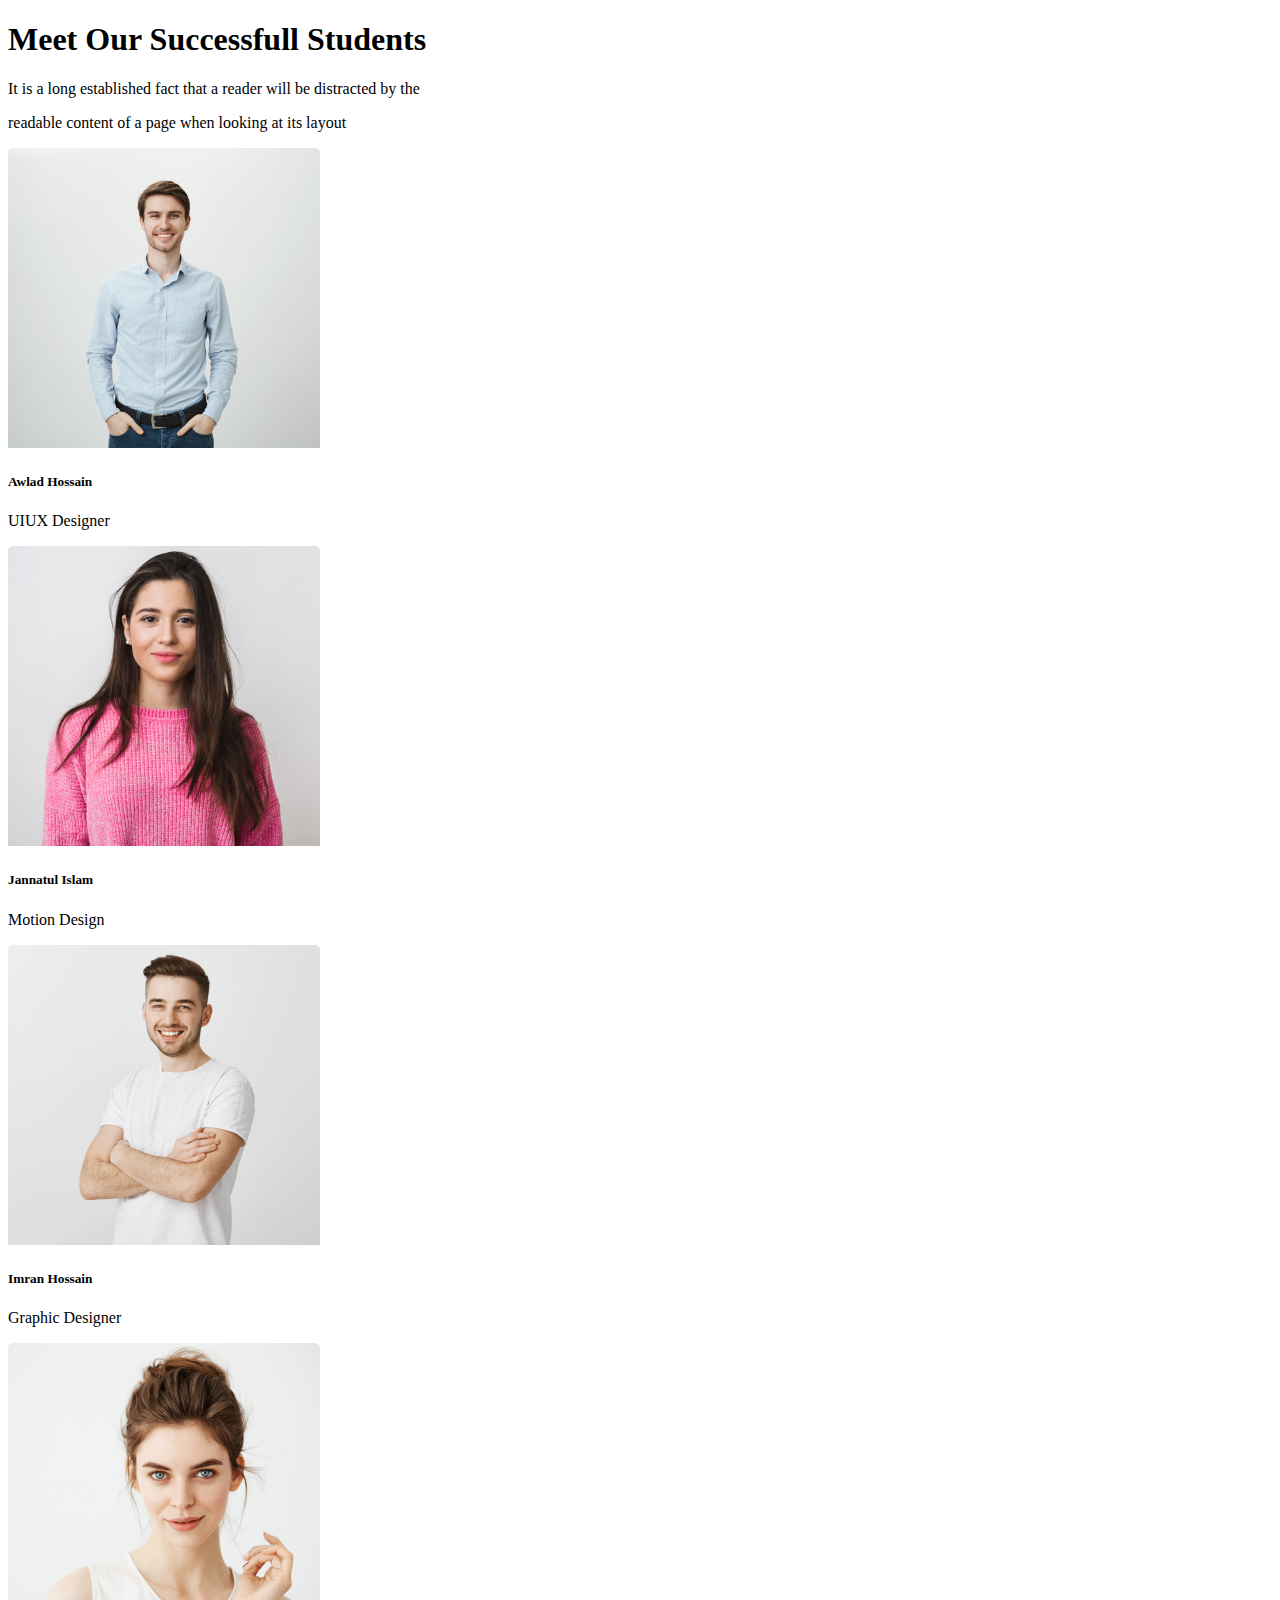
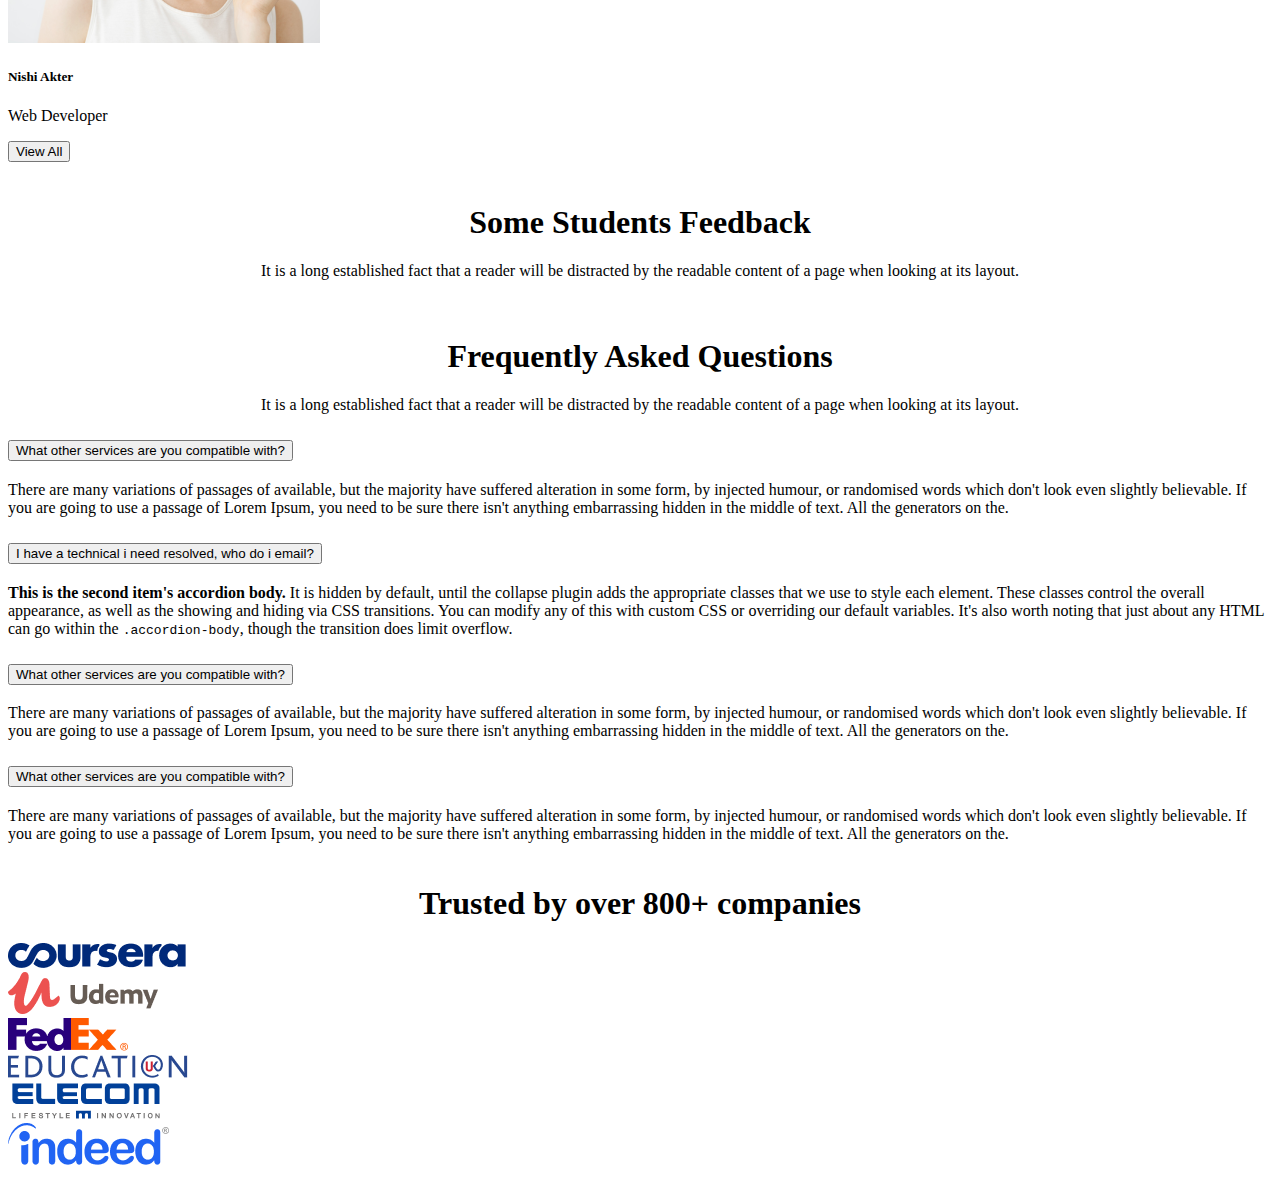
<file: index (1).html>
<!DOCTYPE html>
<html lang="en">
<head>
    <meta charset="UTF-8">
    <meta http-equiv="X-UA-Compatible" content="IE=edge">
    <meta name="viewport" content="width=device-width, initial-scale=1.0">
    <title>Bootstrap Assignment</title>
    <link href="https://cdn.jsdelivr.net/npm/bootstrap@5.0.2/dist/css/bootstrap.min.css" rel="stylesheet" integrity="sha384-EVSTQN3/azprG1Anm3QDgpJLIm9Nao0Yz1ztcQTwFspd3yD65VohhpuuCOmLASjC" crossorigin="anonymous">
    <link rel="stylesheet" href="style.css">
</head>
<body>

    <main class="">
        <section class="container ">
            <div class="">
                <h1>Meet Our Successfull Students</h1>
                <p>It is a long established fact that a reader will be distracted by the </p>
                <p>readable content of a page when looking at its layout</p>
            </div>
            <div class="d-flex position-relative">
                <div class="  card me-2 shadow-lg rounded" style="width: 18rem;">
                    <img src="images/student/student-1.png" class="card-img-top" alt="...">
                    <div class="card-body">
                      <h5 class="card-title">Awlad Hossain</h5>
                      <p class="card-text">UIUX Designer</p>
                     
                    </div>
                  </div>

                  <div class=" card me-2 shadow-lg rounded " style="width: 18rem;">
                    <img src="images/student/student-2.png" class="card-img-top" alt="...">
                    <div class="card-body">
                      <h5 class="card-title">Jannatul Islam</h5>
                      <p class="card-text">Motion Design</p>
                     
                    </div>
                  </div>

                  <div class=" card me-2 shadow-lg rounded" style="width: 18rem;">
                    <img src="images/student/student-3.png" class="card-img-top" alt="...">
                    <div class="card-body">
                      <h5 class="card-title">Imran Hossain</h5>
                      <p class="card-text">Graphic Designer</p>
                     
                    </div>
                  </div>

                  <div class=" card me-2 shadow-lg rounded" style="width: 18rem;">
                    <img src="images/student/student-4.png" class="card-img-top" alt="...">
                    <div class="card-body">
                      <h5 class="card-title">Nishi Akter</h5>
                      <p class="card-text">Web Developer</p>
                     
                    </div>
                  </div>

                  
            </div>
            <div class="position-absolute bottom-0 start-50 translate-middle-x mt-5">
                <button class="btn btn-info m-4  ">View All</button>

            </div>
        </section>

        <section class="container my-5">
            <div class="position-relative">
                <div class="text-part mt-5">
                    <h1>Some Students Feedback</h1>
                    
                    <p>It is a long established fact that a reader will be distracted by the readable content of a page when looking at its layout.</p>
                </div>
            </div>
        </section>

        <section class="container my-5">
            <div class="position-relative">
                <div class="text-part mt-5">
                    <h1>Frequently Asked Questions</h1>
                    
                    <p>It is a long established fact that a reader will be distracted by the readable content of a page when looking at its layout.</p>
                </div>
            </div>
        </section>

        <section class="container my-5">
            <div class="">
                <div class="accordion" id="accordionPanelsStayOpenExample">
                    <div class="accordion-item">
                      <h2 class="accordion-header" id="panelsStayOpen-headingOne">
                        <button class="accordion-button" type="button" data-bs-toggle="collapse" data-bs-target="#panelsStayOpen-collapseOne" aria-expanded="true" aria-controls="panelsStayOpen-collapseOne">
                            What other services are you compatible with?
                        </button>
                      </h2>
                      <div id="panelsStayOpen-collapseOne" class="accordion-collapse collapse show" aria-labelledby="panelsStayOpen-headingOne">
                        <div class="accordion-body">
                            There are many variations of passages of available, but the majority have suffered alteration in some form, by injected humour, or randomised words which don't look even slightly believable. If you are going to use a passage of Lorem Ipsum, you need to be sure there isn't anything embarrassing hidden in the middle of text. All the generators on the.                        </div>
                      </div>
                    </div>
                    <div class="accordion-item">
                      <h2 class="accordion-header" id="panelsStayOpen-headingTwo">
                        <button class="accordion-button collapsed" type="button" data-bs-toggle="collapse" data-bs-target="#panelsStayOpen-collapseTwo" aria-expanded="false" aria-controls="panelsStayOpen-collapseTwo">
                            I have a technical i need resolved, who do i email?
                        </button>
                      </h2>
                      <div id="panelsStayOpen-collapseTwo" class="accordion-collapse collapse" aria-labelledby="panelsStayOpen-headingTwo">
                        <div class="accordion-body">
                          <strong>This is the second item's accordion body.</strong> It is hidden by default, until the collapse plugin adds the appropriate classes that we use to style each element. These classes control the overall appearance, as well as the showing and hiding via CSS transitions. You can modify any of this with custom CSS or overriding our default variables. It's also worth noting that just about any HTML can go within the <code>.accordion-body</code>, though the transition does limit overflow.
                        </div>
                      </div>
                    </div>
                    <div class="accordion-item">
                      <h2 class="accordion-header" id="panelsStayOpen-headingThree">
                        <button class="accordion-button collapsed" type="button" data-bs-toggle="collapse" data-bs-target="#panelsStayOpen-collapseThree" aria-expanded="false" aria-controls="panelsStayOpen-collapseThree">
                            What other services are you compatible with?
                        </button>
                      </h2>
                      <div id="panelsStayOpen-collapseThree" class="accordion-collapse collapse" aria-labelledby="panelsStayOpen-headingThree">
                        <div class="accordion-body">
                            There are many variations of passages of available, but the majority have suffered alteration in some form, by injected humour, or randomised words which don't look even slightly believable. If you are going to use a passage of Lorem Ipsum, you need to be sure there isn't anything embarrassing hidden in the middle of text. All the generators on the.                        </div>
                      </div>
                    </div>

                    <div class="accordion-item">
                        <h2 class="accordion-header" id="panelsStayOpen-headingThree">
                          <button class="accordion-button collapsed" type="button" data-bs-toggle="collapse" data-bs-target="#panelsStayOpen-collapseThree" aria-expanded="false" aria-controls="panelsStayOpen-collapseThree">
                            What other services are you compatible with?
                          </button>
                        </h2>
                        <div id="panelsStayOpen-collapseThree" class="accordion-collapse collapse" aria-labelledby="panelsStayOpen-headingThree">
                          <div class="accordion-body">
                              There are many variations of passages of available, but the majority have suffered alteration in some form, by injected humour, or randomised words which don't look even slightly believable. If you are going to use a passage of Lorem Ipsum, you need to be sure there isn't anything embarrassing hidden in the middle of text. All the generators on the.                        </div>
                        </div>
                      </div>
                  </div>
            </div>
        </section>

        <section class="container my-5">
            <div class="text-part">
                <h1>Trusted by over 800+ companies</h1>
            </div>
            <div class="d-flex justify-content-evenly align-items-center my-5">
                <div class=""><img src="images/company/company-1.png" alt=""></div>
                <div class=""><img src="images/company/company-2.png" alt=""></div>
                <div class=""><img src="images/company/company-3.png" alt=""></div>
                <div class=""><img src="images/company/company-4.png" alt=""></div>
                <div class=""><img src="images/company/company-5.png" alt=""></div>
                <div class=""><img src="images/company/company-6.png" alt=""></div>
                
            </div>
        </section>
    </main>
    
    <script src="https://cdn.jsdelivr.net/npm/bootstrap@5.0.2/dist/js/bootstrap.bundle.min.js" integrity="sha384-MrcW6ZMFYlzcLA8Nl+NtUVF0sA7MsXsP1UyJoMp4YLEuNSfAP+JcXn/tWtIaxVXM" crossorigin="anonymous"></script>
</body>
</html>
</file>
<file: style.css>
.navbar-nav {
  margin: 0px auto;
}

.img-sizing {
  width: 1440px;
  height: 584px;
  opacity: .5;
}

.margin{
    margin: 0px auto;
}

.text-part{
    text-align: center;
    
    padding-top: 20px;
}
</file>
